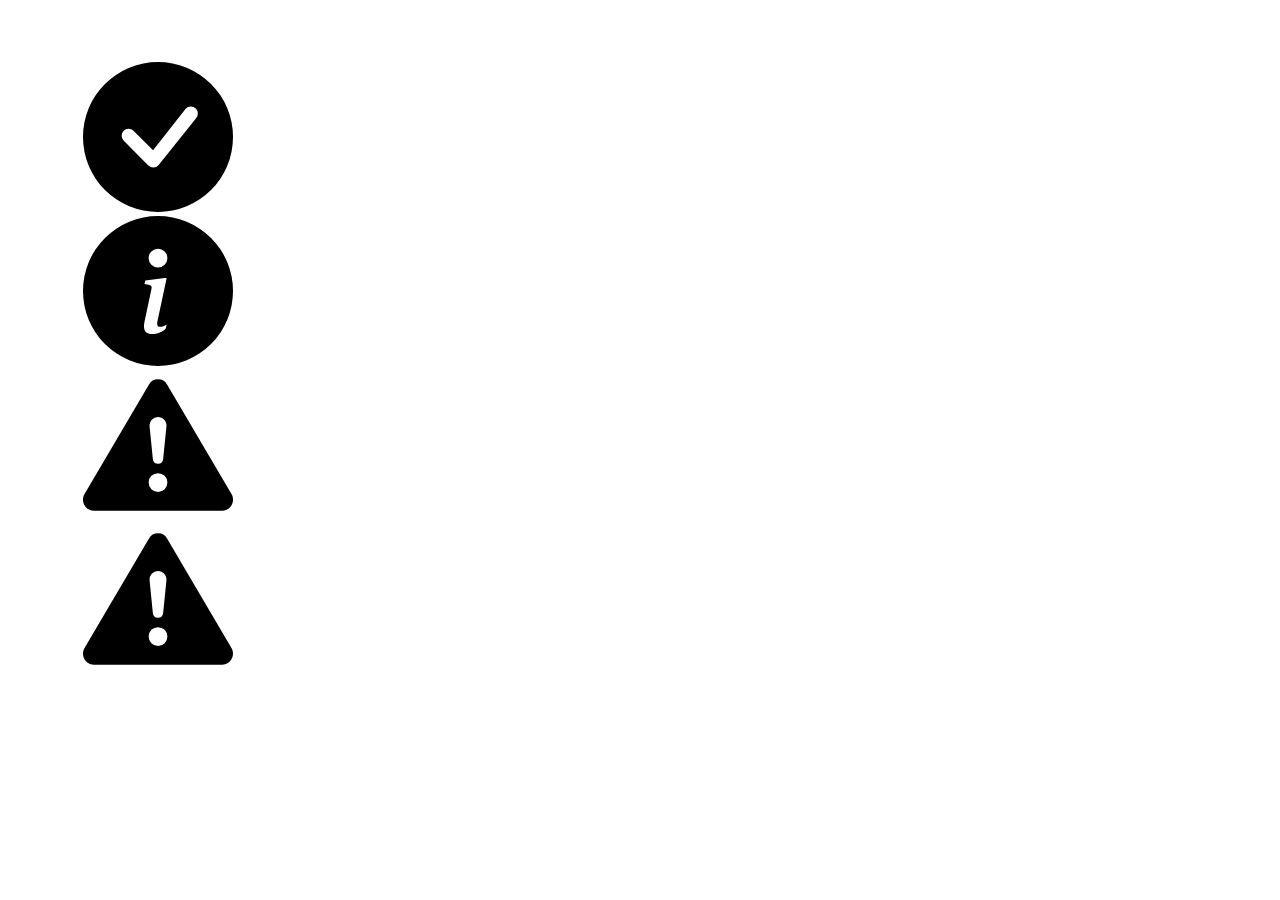
<file: E-Learning/src/main/resources/templates/alert.html>
<!DOCTYPE html>
<html lang="en" xmlns:th="http://www.w3.org/1999/xhtml">
<head>
    <meta charset="UTF-8">
    <title>alert</title>
</head>
<body>
<div th:fragment="alert">

    <svg xmlns="http://www.w3.org/2000/svg" style="display: none;">
        <symbol id="check-circle-fill" viewBox="0 0 16 16">
            <path d="M16 8A8 8 0 1 1 0 8a8 8 0 0 1 16 0zm-3.97-3.03a.75.75 0 0 0-1.08.022L7.477 9.417 5.384 7.323a.75.75 0 0 0-1.06 1.06L6.97 11.03a.75.75 0 0 0 1.079-.02l3.992-4.99a.75.75 0 0 0-.01-1.05z"/>
        </symbol>
        <symbol id="info-fill" viewBox="0 0 16 16">
            <path d="M8 16A8 8 0 1 0 8 0a8 8 0 0 0 0 16zm.93-9.412-1 4.705c-.07.34.029.533.304.533.194 0 .487-.07.686-.246l-.088.416c-.287.346-.92.598-1.465.598-.703 0-1.002-.422-.808-1.319l.738-3.468c.064-.293.006-.399-.287-.47l-.451-.081.082-.381 2.29-.287zM8 5.5a1 1 0 1 1 0-2 1 1 0 0 1 0 2z"/>
        </symbol>
        <symbol id="exclamation-triangle-fill" viewBox="0 0 16 16">
            <path d="M8.982 1.566a1.13 1.13 0 0 0-1.96 0L.165 13.233c-.457.778.091 1.767.98 1.767h13.713c.889 0 1.438-.99.98-1.767L8.982 1.566zM8 5c.535 0 .954.462.9.995l-.35 3.507a.552.552 0 0 1-1.1 0L7.1 5.995A.905.905 0 0 1 8 5zm.002 6a1 1 0 1 1 0 2 1 1 0 0 1 0-2z"/>
        </symbol>
    </svg>
    <br>
    <br>
    <br>
    <span id="successAlert">
    <div  class="alert-success alert-custom d-flex align-items-center alert-dismissible fade show" role="alert" th:if="${success}" >
        <svg  class="bi flex-shrink-0 me-2" role="img" aria-label="Success:"><use xlink:href="#check-circle-fill"/></svg>
        <div th:text="${success}"></div>
    </div>

    </span>

    <span id="infoAlert">
    <div class="alert-primary alert-custom d-flex align-items-center" role="alert" th:if="${info}">
        <svg class="bi flex-shrink-0 me-2" role="img" aria-label="Info:"><use xlink:href="#info-fill"></use></svg>
        <div th:text="${info}"></div>
    </div>
</span>
    <span id="warningAlert">
    <div class="alert-warning alert-custom d-flex align-items-center" role="alert" th:if="${warning}">
        <svg class="bi flex-shrink-0 me-2" role="img" aria-label="Warning:"><use xlink:href="#exclamation-triangle-fill"></use></svg>
        <div th:text="${warning}"></div>
    </div>
    </span>
    <span id="errorAlert">
    <div class="alert-danger alert-custom d-flex align-items-center" role="alert" th:if="${error}">
        <svg class="bi flex-shrink-0 me-2" role="img" aria-label="Danger:"><use xlink:href="#exclamation-triangle-fill"></use></svg>
        <div th:text="${error}"></div>
    </div>
</span>
    <script>
  // Function to hide the alert after a specified duration
        function hideAlert(alertId, duration) {
            var alertElement = document.getElementById(alertId);
            setTimeout(function() {
                if (alertElement) {
                    alertElement.style.display = 'none';
                }
            }, duration);
        }

 // Hide success alert after 3 seconds
        hideAlert('successAlert', 3000);

        // Hide info alert after 5 seconds
        hideAlert('infoAlert', 3000);

        // Hide warning alert after 4 seconds
        hideAlert('warningAlert', 3000);

        // Hide error alert after 6 seconds
        hideAlert('errorAlert', 3000);
</script>
</div>

</body>
</html>
</file>
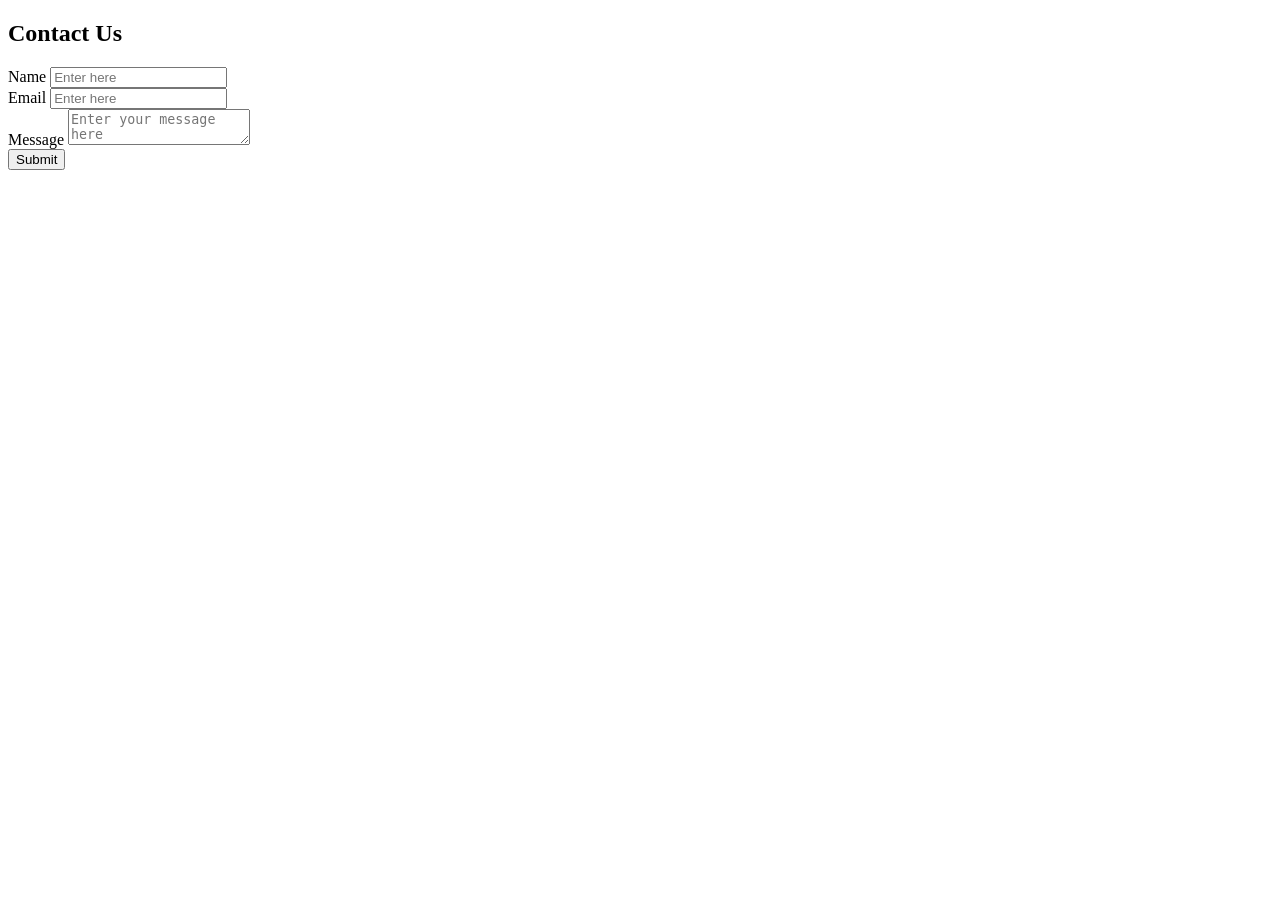
<file: E-Learning/src/main/resources/templates/contact-us.html>
<!DOCTYPE html>
<html lang="en" xmlns:th="http://www.thymeleaf.org" th:replace="base::layout(~{::section})">
<head>
    <meta charset="UTF-8"/>
    <title>This is a home page</title>
</head>
<body>
<section class="text-gray-600 body-font">
    <div class="container px-5 py-24 mx-auto flex flex-wrap items-center">

        <h1 class="text-3xl font-medium title-font text-gray-900 mb-4 w-full text-center">Contact Us</h1>

        <div th:style="'padding-left: 30px;padding-right: 30px;display: flex;width: 100%;margin-top:1rem;margin-bottom:0px;padding: 2rem;margin-left: 80px;margin-right: 80px;--tw-bg-opacity: 1;border-radius: 0.5rem;flex-direction: column;background-color: rgb(243 244 246 / var(--tw-bg-opacity));'" class="lg:w-2/6 md:w-1/2 bg-gray-100 rounded-lg p-8 flex flex-col md:ml-auto w-full mt-10 md:mt-0">
            <form th:action="@{/submit-contactus}" method="post" th:object="${contactUs}">
                <!-- Form fields here -->
                <div class="relative mb-4">
                    <label for="name" class="leading-7 text-sm text-gray-600">Name</label>
                    <input type="text" id="name" name="name"   readonly class="w-full bg-white rounded border border-gray-300 focus:border-indigo-500 focus:ring-2 focus:ring-indigo-200 text-base outline-none text-gray-700 py-1 px-3 leading-8 transition-colors duration-200 ease-in-out" placeholder="Enter here" required th:field="*{name}">
                </div>
                <div class="relative mb-4">
                    <label for="email" class="leading-7 text-sm text-gray-600">Email</label>
                    <input type="email" id="email" name="email"   readonly class="w-full bg-white rounded border border-gray-300 focus:border-indigo-500 focus:ring-2 focus:ring-indigo-200 text-base outline-none text-gray-700 py-1 px-3 leading-8 transition-colors duration-200 ease-in-out" placeholder="Enter here" required th:field="*{email}">
                </div>
                <div class="relative mb-4">
                    <label for="message" class="leading-7 text-sm text-gray-600">Message</label>
                    <textarea class="w-full bg-white rounded border border-gray-300 focus:border-indigo-500 focus:ring-2 focus:ring-indigo-200 text-base outline-none text-gray-700 py-1 px-3 leading-8 transition-colors duration-200 ease-in-out h-32 resize-none" id="message" name="message" placeholder="Enter your message here" required th:field="*{message}"></textarea>
                </div>
                <div class="p-2 w-full">
                    <button th:style="'border-radius:4rem!important;background-color: #6674CC;padding-left:2rem;padding-right:2rem;padding-top:0.5rem;padding-bottom:0.5rem;font-size:1.125;line-height:2.125;'" class="flex mx-auto text-white bg-indigo-500 border-0 py-2 px-8 focus:outline-none hover:bg-indigo-600 rounded text-lg">Submit</button>
                </div>
            </form>
        </div>
    </div>
</section>
</body>
</html>
</file>
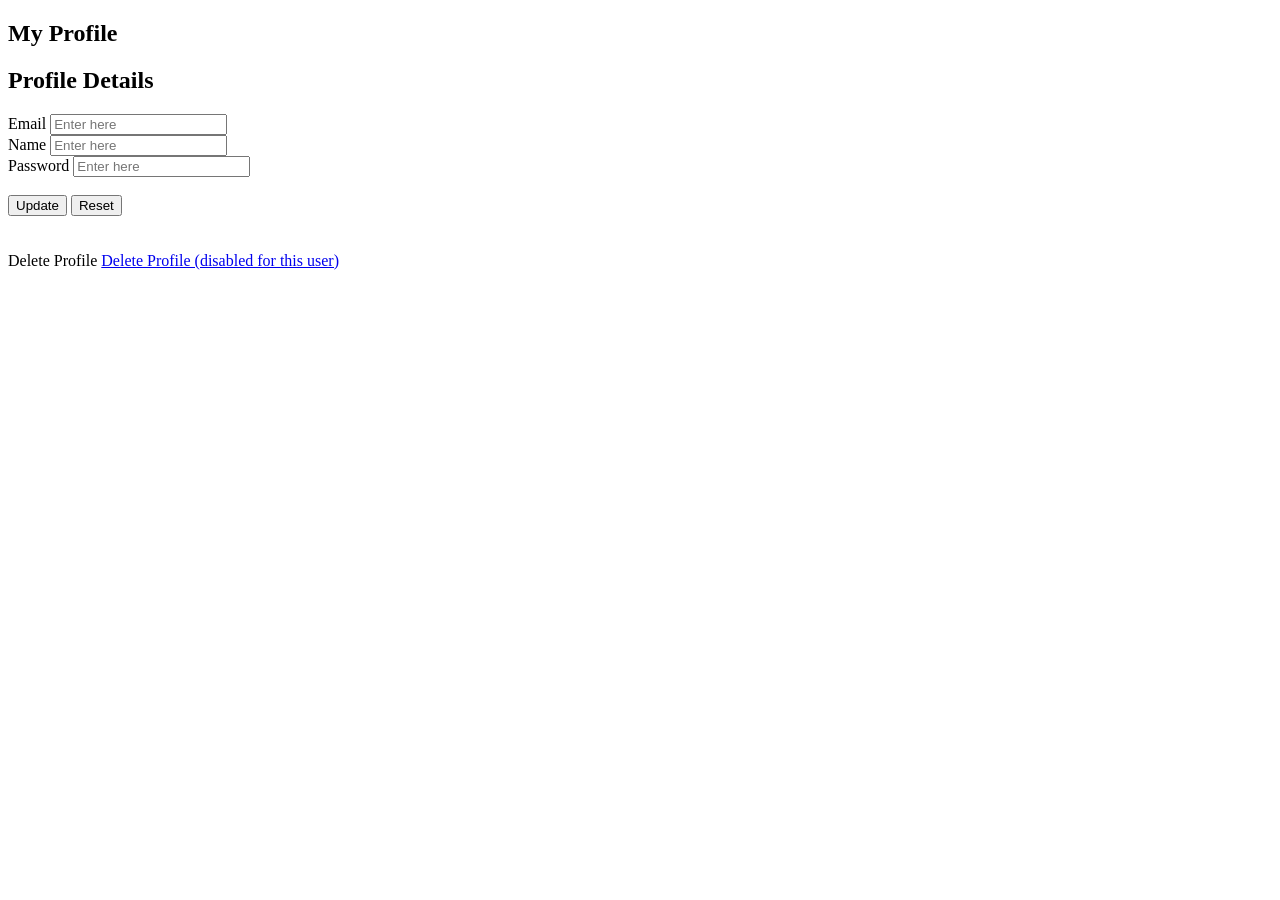
<file: E-Learning/src/main/resources/templates/profile.html>
<!DOCTYPE html>
<html lang="en" xmlns:th="http://www.thymeleaf.org" th:replace="base::layout(~{::section})">
<head>
    <meta charset="UTF-8"/>
    <title>This is a home page</title>
</head>
<body>
<section class="text-gray-600 body-font">
    <div class="container px-5 py-24 mx-auto flex flex-wrap items-center">
        <h1 class="text-3xl font-medium title-font text-gray-900 mb-4 w-full text-center">My Profile</h1>

        <div th:style="'padding-left: 30px;padding-right: 30px;display: flex;width: 100%;margin-top:1rem;margin-bottom:0px;padding: 2rem;margin-left: 80px;margin-right: 80px;--tw-bg-opacity: 1;border-radius: 0.5rem;flex-direction: column;background-color: rgb(243 244 246 / var(--tw-bg-opacity));'" class="lg:w-2/6 md:w-1/2 bg-gray-100 rounded-lg p-8 flex flex-col md:ml-auto w-full mt-10 md:mt-0">
            <form th:action="@{/update-profile}" method="post" th:object="${user}">
                <h2 class="text-gray-900 text-lg font-medium title-font mb-5">Profile Details</h2>
                <input type="hidden" id="id" required th:field="*{id}" />

                <div class="relative mb-4">
                    <label for="email_field" class="leading-7 text-sm text-gray-600">Email</label>
                    <input
                            id="email_field"
                            name="email"
                            type="email"
                            class="w-full bg-white rounded border border-gray-300 focus:border-indigo-500 focus:ring-2 focus:ring-indigo-200 text-base outline-none text-gray-700 py-1 px-3 leading-8 transition-colors duration-200 ease-in-out"
                            placeholder="Enter here"
                            th:field="*{email}"
                            required
                            readonly
                    >
                </div>
                <div class="relative mb-4">
                    <label for="name_field" class="leading-7 text-sm text-gray-600">Name</label>
                    <input
                            id="name_field"
                            name="name"
                            type="text"
                            class="w-full bg-white rounded border border-gray-300 focus:border-indigo-500 focus:ring-2 focus:ring-indigo-200 text-base outline-none text-gray-700 py-1 px-3 leading-8 transition-colors duration-200 ease-in-out"
                            placeholder="Enter here"
                            required
                            th:field="*{name}"
                    >
                </div>
                <div class="relative mb-4">
                    <label for="password_field" class="leading-7 text-sm text-gray-600">Password</label>
                    <input
                            id="password_field"
                            name="password"
                            type="password"
                            class="w-full bg-white rounded border border-gray-300 focus:border-indigo-500 focus:ring-2 focus:ring-indigo-200 text-base outline-none text-gray-700 py-1 px-3 leading-8 transition-colors duration-200 ease-in-out"
                            placeholder="Enter here"
                            th:field="*{password}"
                    >
                </div>

                <br>
                <div class="container text-center">
                    <button th:style="'border-radius:4rem!important;background-color: #6674CC !important;'" type="Submit" class="btn bg-info  text-white">
                        Update
                    </button>
                    <button th:style="'border-radius:4rem!important;'" type="Reset" class="btn bg-warning text-white">
                        Reset
                    </button>
                </div>

                <br>
<!--                <div class="container text-center">-->
<!--                <div class="p-2 w-full">-->

<!--                    <button th:style="'border-radius:4rem!important;background-color: #6674CC;padding-left:2rem;padding-right:2rem;padding-top:0.5rem;padding-bottom:0.5rem;font-size:1.125;line-height:2.125;'" class="flex mx-auto text-white bg-indigo-500 border-0 py-2 px-8 focus:outline-none hover:bg-indigo-600 rounded text-lg"-->
<!--                    >-->
<!--                        Update-->
<!--                    </button>-->

<!--                    <button th:style="'border-radius:4rem!important;background-color: #6674CC;padding-left:2rem;padding-right:2rem;padding-top:0.5rem;padding-bottom:0.5rem;font-size:1.125;line-height:2.125;'" class="flex mx-auto text-white bg-indigo-500 border-0 py-2 px-8 focus:outline-none hover:bg-indigo-600 rounded text-lg"-->
<!--                    >-->
<!--                        Update-->
<!--                    </button>-->
<!--                </div>-->
            </form>
            <br>
            <div id="register-link" class="text-right">
                <a th:if="${session.user.id > 4}" th:href="@{/delete-profile}" class="delete-link">Delete Profile</a>
                <a th:style="'color:red !important;'"  th:if="${session.user.id < 4}" href="#" class="delete-link">Delete Profile (disabled for this user)</a>
            </div>
        </div>
    </div>
</section>
</body>
</html>
</file>
